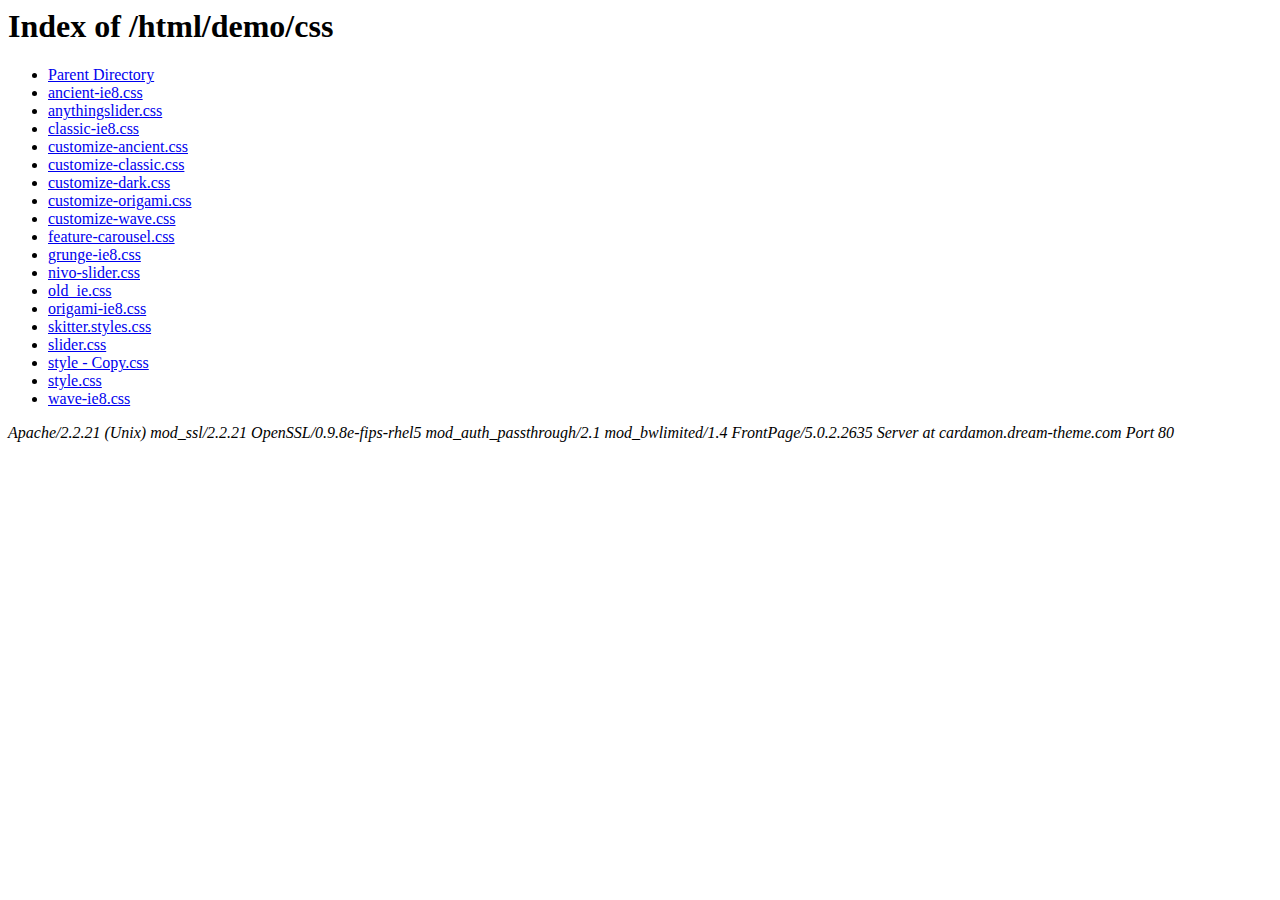
<file: OttomanStone/css/index.html>
<!DOCTYPE HTML PUBLIC "-//W3C//DTD HTML 3.2 Final//EN">
<html>
 <head>
  <title>Index of /html/demo/css</title>
 <meta charset="UTF-8"></head>
 <body>
<h1>Index of /html/demo/css</h1>
<ul><li><a href="/html/demo/"> Parent Directory</a></li>
<li><a href="./ancient-ie8.css"> ancient-ie8.css</a></li>
<li><a href="./anythingslider.css"> anythingslider.css</a></li>
<li><a href="./classic-ie8.css"> classic-ie8.css</a></li>
<li><a href="./customize-ancient.css"> customize-ancient.css</a></li>
<li><a href="./customize-classic.css"> customize-classic.css</a></li>
<li><a href="./customize-dark.css"> customize-dark.css</a></li>
<li><a href="./customize-origami.css"> customize-origami.css</a></li>
<li><a href="./customize-wave.css"> customize-wave.css</a></li>
<li><a href="./feature-carousel.css"> feature-carousel.css</a></li>
<li><a href="./grunge-ie8.css"> grunge-ie8.css</a></li>
<li><a href="./nivo-slider.css"> nivo-slider.css</a></li>
<li><a href="./old_ie.css"> old_ie.css</a></li>
<li><a href="./origami-ie8.css"> origami-ie8.css</a></li>
<li><a href="./skitter.styles.css"> skitter.styles.css</a></li>
<li><a href="./slider.css"> slider.css</a></li>
<li><a href="./style - Copy.css"> style - Copy.css</a></li>
<li><a href="./style.css"> style.css</a></li>
<li><a href="./wave-ie8.css"> wave-ie8.css</a></li>
</ul>
<address>Apache/2.2.21 (Unix) mod_ssl/2.2.21 OpenSSL/0.9.8e-fips-rhel5 mod_auth_passthrough/2.1 mod_bwlimited/1.4 FrontPage/5.0.2.2635 Server at cardamon.dream-theme.com Port 80</address>
</body></html>
</file>
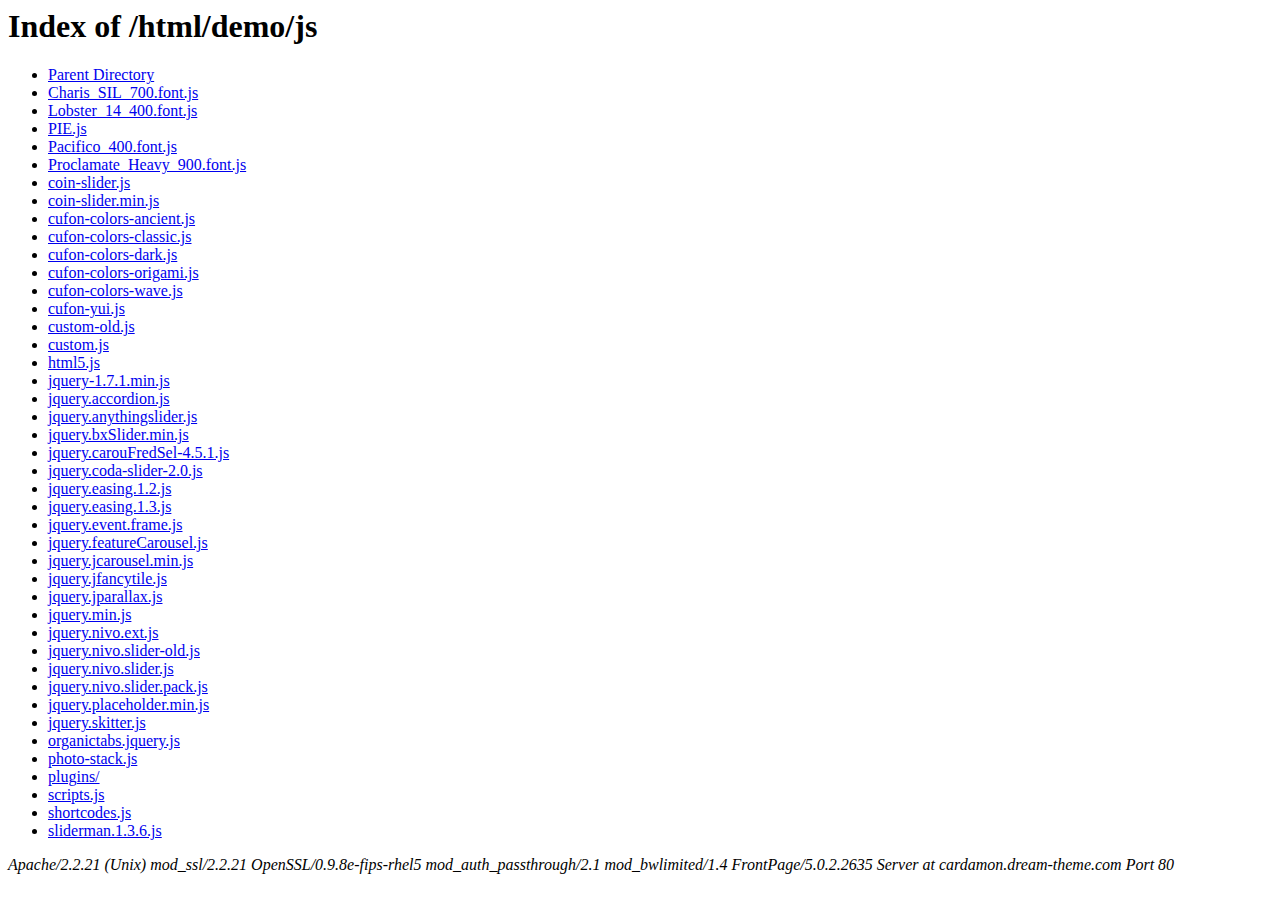
<file: OttomanStone/js/index.html>
<!DOCTYPE HTML PUBLIC "-//W3C//DTD HTML 3.2 Final//EN">
<html>
 <head>
  <title>Index of /html/demo/js</title>
 <meta charset="UTF-8"></head>
 <body>
<h1>Index of /html/demo/js</h1>
<ul><li><a href="/html/demo/"> Parent Directory</a></li>
<li><a href="./Charis_SIL_700.font.js"> Charis_SIL_700.font.js</a></li>
<li><a href="./Lobster_14_400.font.js"> Lobster_14_400.font.js</a></li>
<li><a href="./PIE.js"> PIE.js</a></li>
<li><a href="./Pacifico_400.font.js"> Pacifico_400.font.js</a></li>
<li><a href="./Proclamate_Heavy_900.font.js"> Proclamate_Heavy_900.font.js</a></li>
<li><a href="./coin-slider.js"> coin-slider.js</a></li>
<li><a href="./coin-slider.min.js"> coin-slider.min.js</a></li>
<li><a href="./cufon-colors-ancient.js"> cufon-colors-ancient.js</a></li>
<li><a href="./cufon-colors-classic.js"> cufon-colors-classic.js</a></li>
<li><a href="./cufon-colors-dark.js"> cufon-colors-dark.js</a></li>
<li><a href="./cufon-colors-origami.js"> cufon-colors-origami.js</a></li>
<li><a href="./cufon-colors-wave.js"> cufon-colors-wave.js</a></li>
<li><a href="./cufon-yui.js"> cufon-yui.js</a></li>
<li><a href="./custom-old.js"> custom-old.js</a></li>
<li><a href="./custom.js"> custom.js</a></li>
<li><a href="./html5.js"> html5.js</a></li>
<li><a href="./jquery-1.7.1.min.js"> jquery-1.7.1.min.js</a></li>
<li><a href="./jquery.accordion.js"> jquery.accordion.js</a></li>
<li><a href="./jquery.anythingslider.js"> jquery.anythingslider.js</a></li>
<li><a href="./jquery.bxSlider.min.js"> jquery.bxSlider.min.js</a></li>
<li><a href="./jquery.carouFredSel-4.5.1.js"> jquery.carouFredSel-4.5.1.js</a></li>
<li><a href="./jquery.coda-slider-2.0.js"> jquery.coda-slider-2.0.js</a></li>
<li><a href="./jquery.easing.1.2.js"> jquery.easing.1.2.js</a></li>
<li><a href="./jquery.easing.1.3.js"> jquery.easing.1.3.js</a></li>
<li><a href="./jquery.event.frame.js"> jquery.event.frame.js</a></li>
<li><a href="./jquery.featureCarousel.js"> jquery.featureCarousel.js</a></li>
<li><a href="./jquery.jcarousel.min.js"> jquery.jcarousel.min.js</a></li>
<li><a href="./jquery.jfancytile.js"> jquery.jfancytile.js</a></li>
<li><a href="./jquery.jparallax.js"> jquery.jparallax.js</a></li>
<li><a href="./jquery.min.js"> jquery.min.js</a></li>
<li><a href="./jquery.nivo.ext.js"> jquery.nivo.ext.js</a></li>
<li><a href="./jquery.nivo.slider-old.js"> jquery.nivo.slider-old.js</a></li>
<li><a href="./jquery.nivo.slider.js"> jquery.nivo.slider.js</a></li>
<li><a href="./jquery.nivo.slider.pack.js"> jquery.nivo.slider.pack.js</a></li>
<li><a href="./jquery.placeholder.min.js"> jquery.placeholder.min.js</a></li>
<li><a href="./jquery.skitter.js"> jquery.skitter.js</a></li>
<li><a href="./organictabs.jquery.js"> organictabs.jquery.js</a></li>
<li><a href="./photo-stack.js"> photo-stack.js</a></li>
<li><a href="./plugins/index.html"> plugins/</a></li>
<li><a href="./scripts.js"> scripts.js</a></li>
<li><a href="./shortcodes.js"> shortcodes.js</a></li>
<li><a href="./sliderman.1.3.6.js"> sliderman.1.3.6.js</a></li>
</ul>
<address>Apache/2.2.21 (Unix) mod_ssl/2.2.21 OpenSSL/0.9.8e-fips-rhel5 mod_auth_passthrough/2.1 mod_bwlimited/1.4 FrontPage/5.0.2.2635 Server at cardamon.dream-theme.com Port 80</address>
</body></html>
</file>
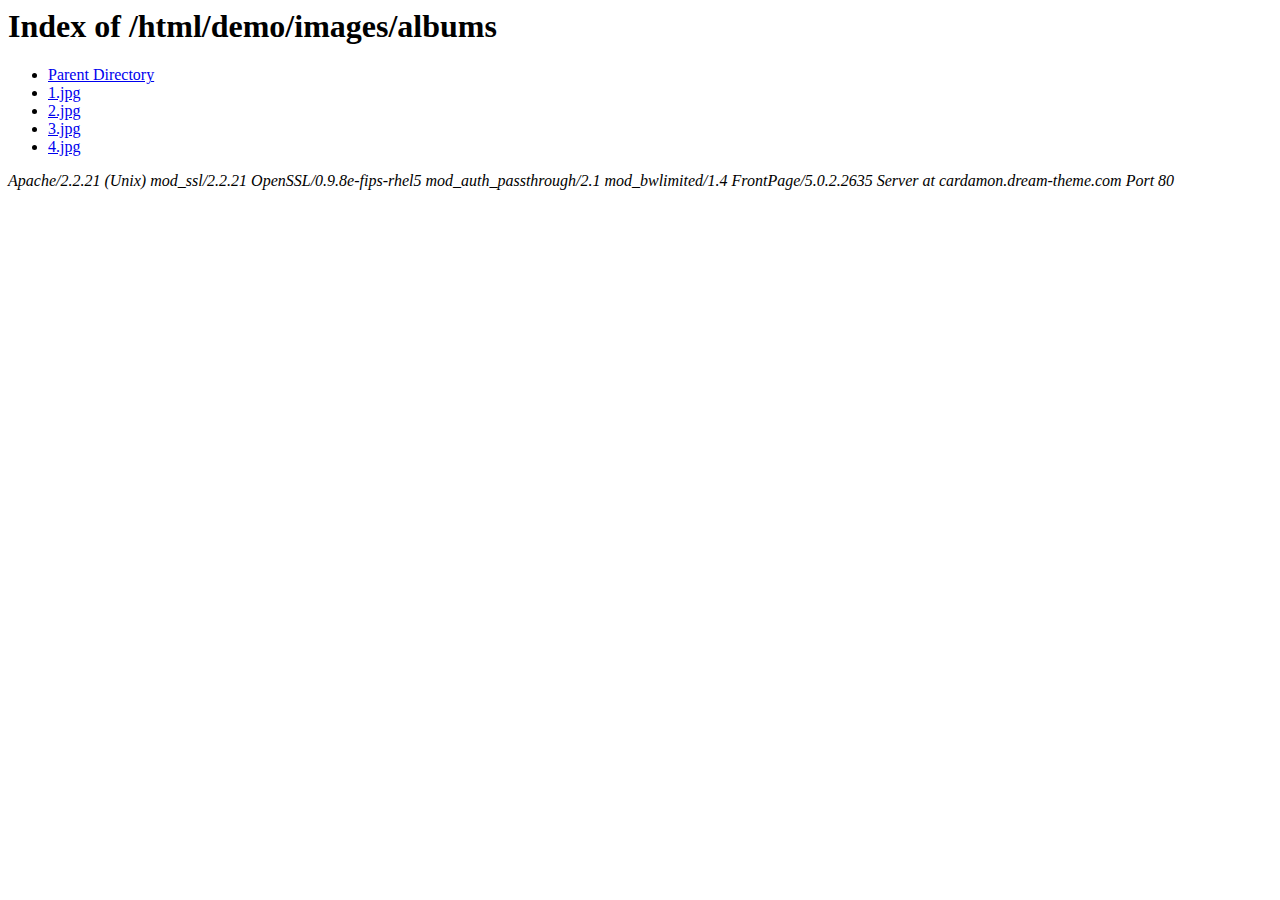
<file: OttomanStone/images/albums/index.html>
<!DOCTYPE HTML PUBLIC "-//W3C//DTD HTML 3.2 Final//EN">
<html>
 <head>
  <title>Index of /html/demo/images/albums</title>
 <meta charset="UTF-8"></head>
 <body>
<h1>Index of /html/demo/images/albums</h1>
<ul><li><a href="../index.html"> Parent Directory</a></li>
<li><a href="./1.jpg"> 1.jpg</a></li>
<li><a href="./2.jpg"> 2.jpg</a></li>
<li><a href="./3.jpg"> 3.jpg</a></li>
<li><a href="./4.jpg"> 4.jpg</a></li>
</ul>
<address>Apache/2.2.21 (Unix) mod_ssl/2.2.21 OpenSSL/0.9.8e-fips-rhel5 mod_auth_passthrough/2.1 mod_bwlimited/1.4 FrontPage/5.0.2.2635 Server at cardamon.dream-theme.com Port 80</address>
</body></html>
</file>
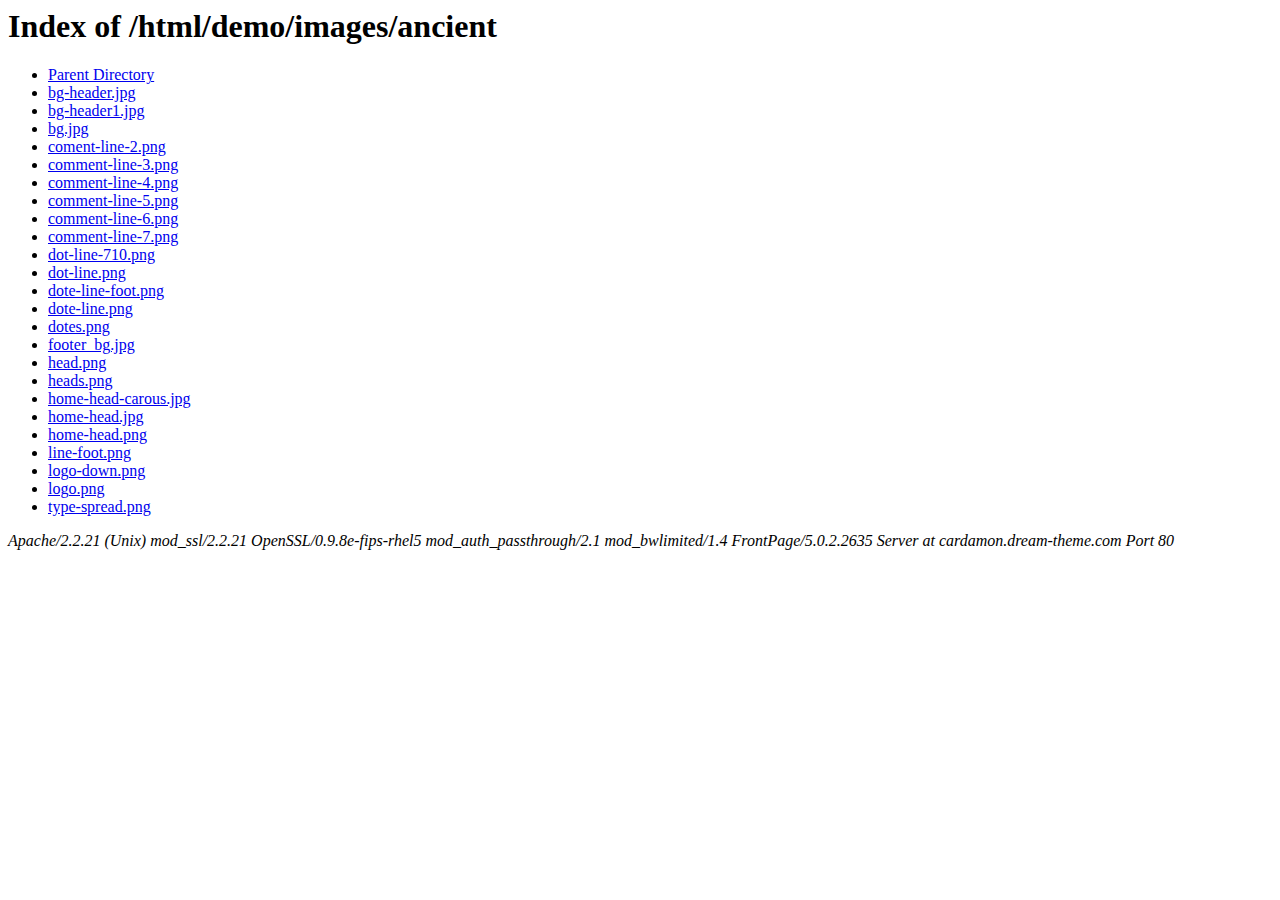
<file: OttomanStone/images/ancient/index.html>
<!DOCTYPE HTML PUBLIC "-//W3C//DTD HTML 3.2 Final//EN">
<html>
 <head>
  <title>Index of /html/demo/images/ancient</title>
 <meta charset="UTF-8"></head>
 <body>
<h1>Index of /html/demo/images/ancient</h1>
<ul><li><a href="../index.html"> Parent Directory</a></li>
<li><a href="./bg-header.jpg"> bg-header.jpg</a></li>
<li><a href="./bg-header1.jpg"> bg-header1.jpg</a></li>
<li><a href="./bg.jpg"> bg.jpg</a></li>
<li><a href="./coment-line-2.png"> coment-line-2.png</a></li>
<li><a href="./comment-line-3.png"> comment-line-3.png</a></li>
<li><a href="./comment-line-4.png"> comment-line-4.png</a></li>
<li><a href="./comment-line-5.png"> comment-line-5.png</a></li>
<li><a href="./comment-line-6.png"> comment-line-6.png</a></li>
<li><a href="./comment-line-7.png"> comment-line-7.png</a></li>
<li><a href="./dot-line-710.png"> dot-line-710.png</a></li>
<li><a href="./dot-line.png"> dot-line.png</a></li>
<li><a href="./dote-line-foot.png"> dote-line-foot.png</a></li>
<li><a href="./dote-line.png"> dote-line.png</a></li>
<li><a href="./dotes.png"> dotes.png</a></li>
<li><a href="./footer_bg.jpg"> footer_bg.jpg</a></li>
<li><a href="./head.png"> head.png</a></li>
<li><a href="./heads.png"> heads.png</a></li>
<li><a href="./home-head-carous.jpg"> home-head-carous.jpg</a></li>
<li><a href="./home-head.jpg"> home-head.jpg</a></li>
<li><a href="./home-head.png"> home-head.png</a></li>
<li><a href="./line-foot.png"> line-foot.png</a></li>
<li><a href="./logo-down.png"> logo-down.png</a></li>
<li><a href="./logo.png"> logo.png</a></li>
<li><a href="./type-spread.png"> type-spread.png</a></li>
</ul>
<address>Apache/2.2.21 (Unix) mod_ssl/2.2.21 OpenSSL/0.9.8e-fips-rhel5 mod_auth_passthrough/2.1 mod_bwlimited/1.4 FrontPage/5.0.2.2635 Server at cardamon.dream-theme.com Port 80</address>
</body></html>
</file>
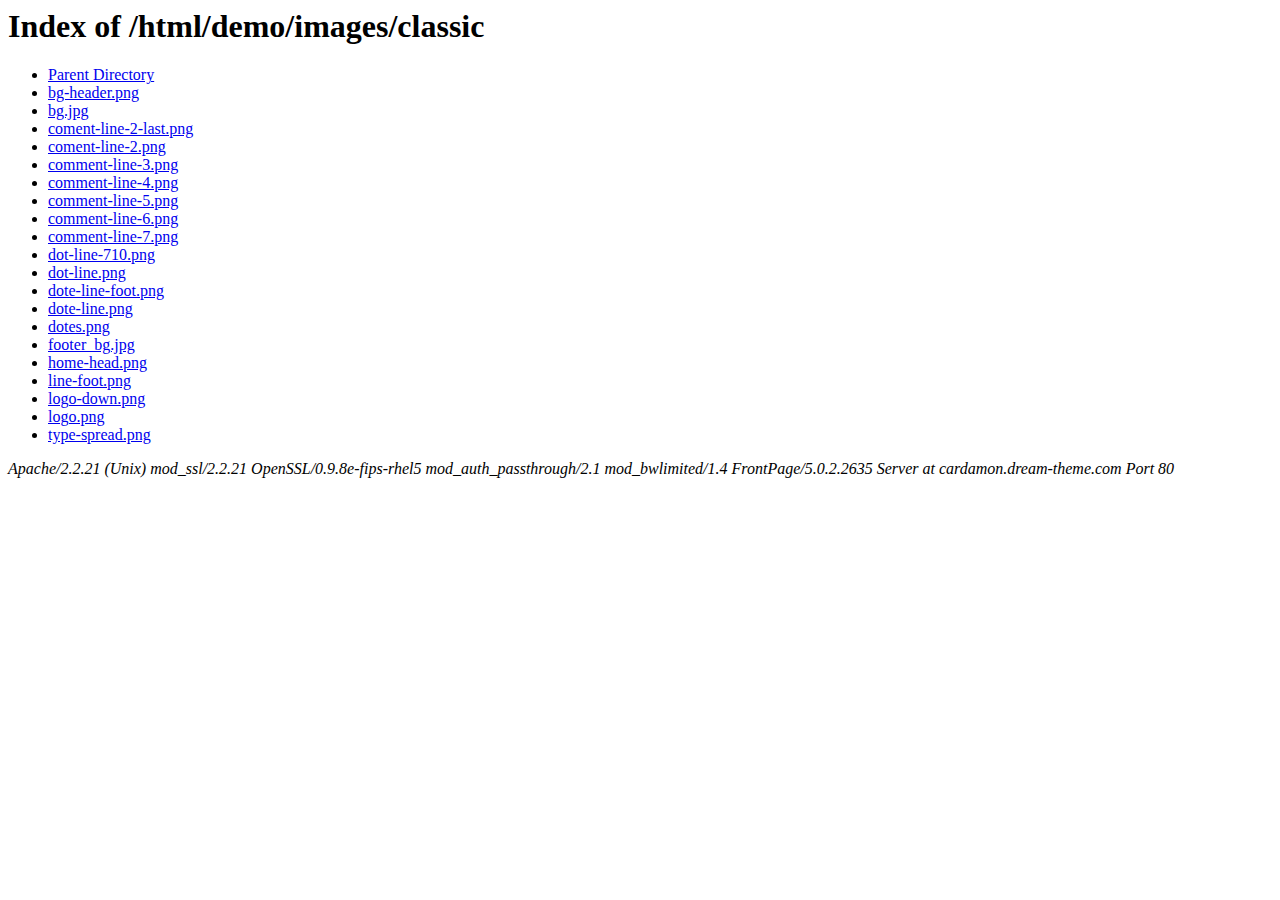
<file: OttomanStone/images/classic/index.html>
<!DOCTYPE HTML PUBLIC "-//W3C//DTD HTML 3.2 Final//EN">
<html>
 <head>
  <title>Index of /html/demo/images/classic</title>
 <meta charset="UTF-8"></head>
 <body>
<h1>Index of /html/demo/images/classic</h1>
<ul><li><a href="../index.html"> Parent Directory</a></li>
<li><a href="./bg-header.png"> bg-header.png</a></li>
<li><a href="./bg.jpg"> bg.jpg</a></li>
<li><a href="./coment-line-2-last.png"> coment-line-2-last.png</a></li>
<li><a href="./coment-line-2.png"> coment-line-2.png</a></li>
<li><a href="./comment-line-3.png"> comment-line-3.png</a></li>
<li><a href="./comment-line-4.png"> comment-line-4.png</a></li>
<li><a href="./comment-line-5.png"> comment-line-5.png</a></li>
<li><a href="./comment-line-6.png"> comment-line-6.png</a></li>
<li><a href="./comment-line-7.png"> comment-line-7.png</a></li>
<li><a href="./dot-line-710.png"> dot-line-710.png</a></li>
<li><a href="./dot-line.png"> dot-line.png</a></li>
<li><a href="./dote-line-foot.png"> dote-line-foot.png</a></li>
<li><a href="./dote-line.png"> dote-line.png</a></li>
<li><a href="./dotes.png"> dotes.png</a></li>
<li><a href="./footer_bg.jpg"> footer_bg.jpg</a></li>
<li><a href="./home-head.png"> home-head.png</a></li>
<li><a href="./line-foot.png"> line-foot.png</a></li>
<li><a href="./logo-down.png"> logo-down.png</a></li>
<li><a href="./logo.png"> logo.png</a></li>
<li><a href="./type-spread.png"> type-spread.png</a></li>
</ul>
<address>Apache/2.2.21 (Unix) mod_ssl/2.2.21 OpenSSL/0.9.8e-fips-rhel5 mod_auth_passthrough/2.1 mod_bwlimited/1.4 FrontPage/5.0.2.2635 Server at cardamon.dream-theme.com Port 80</address>
</body></html>
</file>
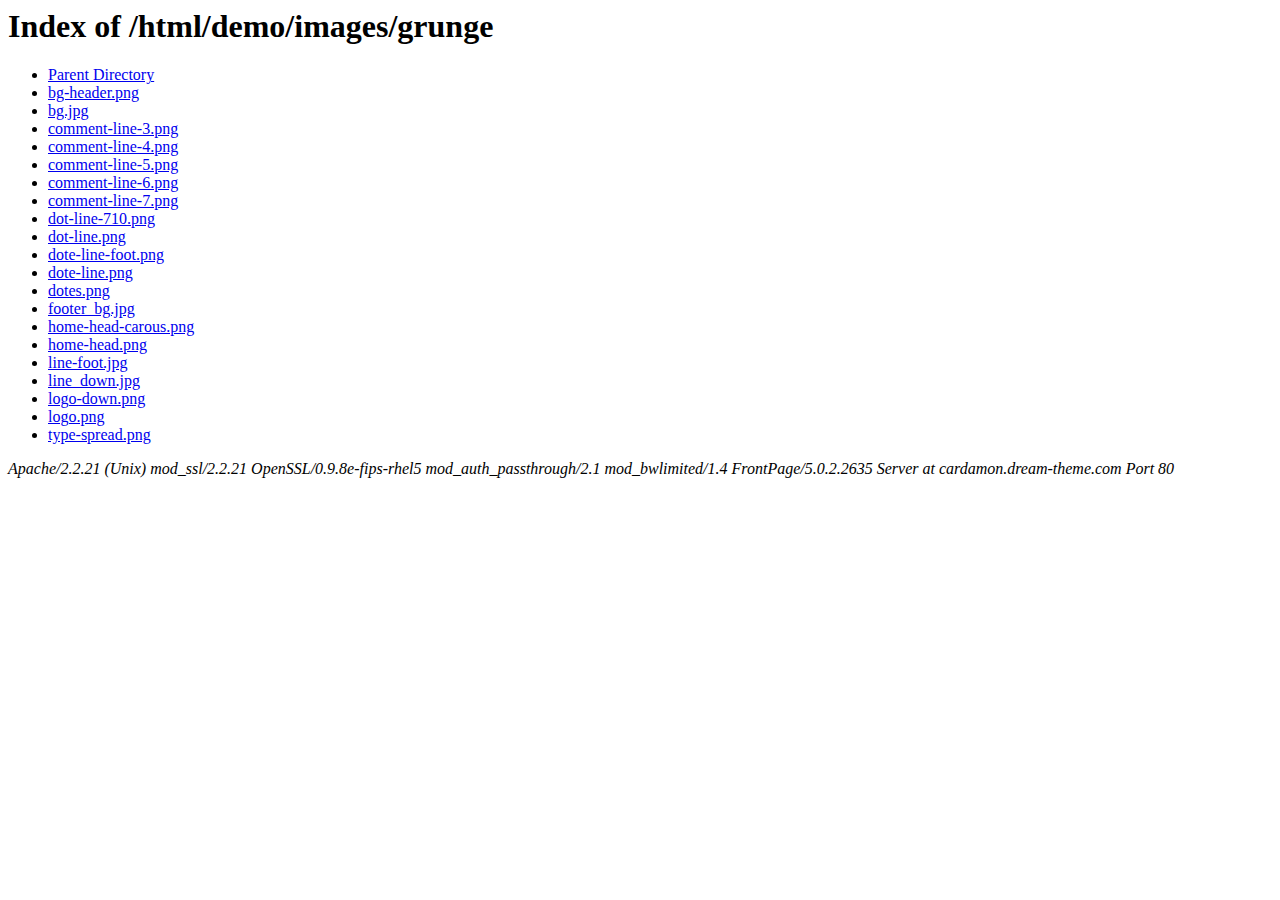
<file: OttomanStone/images/grunge/index.html>
<!DOCTYPE HTML PUBLIC "-//W3C//DTD HTML 3.2 Final//EN">
<html>
 <head>
  <title>Index of /html/demo/images/grunge</title>
 <meta charset="UTF-8"></head>
 <body>
<h1>Index of /html/demo/images/grunge</h1>
<ul><li><a href="../index.html"> Parent Directory</a></li>
<li><a href="./bg-header.png"> bg-header.png</a></li>
<li><a href="./bg.jpg"> bg.jpg</a></li>
<li><a href="./comment-line-3.png"> comment-line-3.png</a></li>
<li><a href="./comment-line-4.png"> comment-line-4.png</a></li>
<li><a href="./comment-line-5.png"> comment-line-5.png</a></li>
<li><a href="./comment-line-6.png"> comment-line-6.png</a></li>
<li><a href="./comment-line-7.png"> comment-line-7.png</a></li>
<li><a href="./dot-line-710.png"> dot-line-710.png</a></li>
<li><a href="./dot-line.png"> dot-line.png</a></li>
<li><a href="./dote-line-foot.png"> dote-line-foot.png</a></li>
<li><a href="./dote-line.png"> dote-line.png</a></li>
<li><a href="./dotes.png"> dotes.png</a></li>
<li><a href="./footer_bg.jpg"> footer_bg.jpg</a></li>
<li><a href="./home-head-carous.png"> home-head-carous.png</a></li>
<li><a href="./home-head.png"> home-head.png</a></li>
<li><a href="./line-foot.jpg"> line-foot.jpg</a></li>
<li><a href="./line_down.jpg"> line_down.jpg</a></li>
<li><a href="./logo-down.png"> logo-down.png</a></li>
<li><a href="./logo.png"> logo.png</a></li>
<li><a href="./type-spread.png"> type-spread.png</a></li>
</ul>
<address>Apache/2.2.21 (Unix) mod_ssl/2.2.21 OpenSSL/0.9.8e-fips-rhel5 mod_auth_passthrough/2.1 mod_bwlimited/1.4 FrontPage/5.0.2.2635 Server at cardamon.dream-theme.com Port 80</address>
</body></html>
</file>
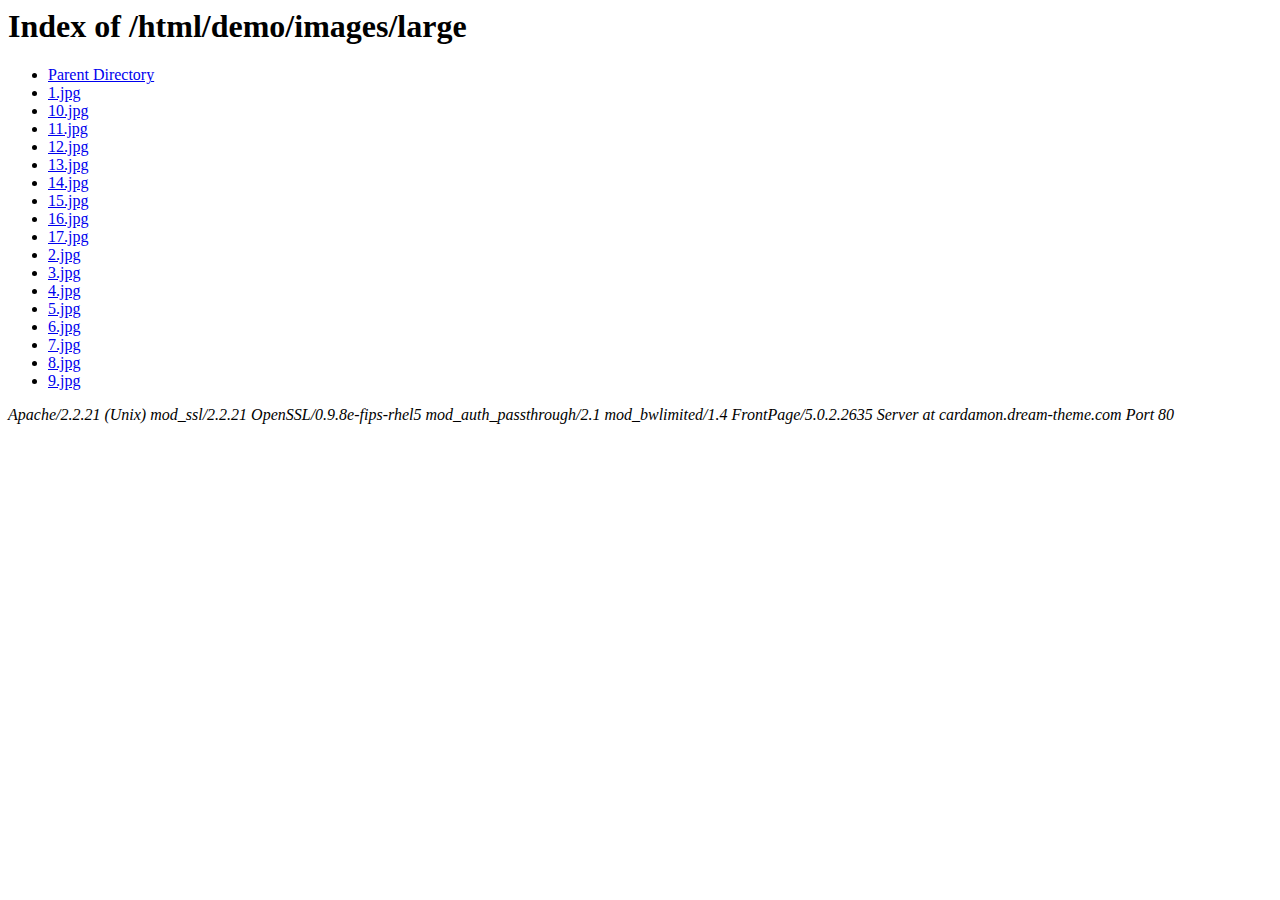
<file: OttomanStone/images/large/index.html>
<!DOCTYPE HTML PUBLIC "-//W3C//DTD HTML 3.2 Final//EN">
<html>
 <head>
  <title>Index of /html/demo/images/large</title>
 <meta charset="UTF-8"></head>
 <body>
<h1>Index of /html/demo/images/large</h1>
<ul><li><a href="../index.html"> Parent Directory</a></li>
<li><a href="./1.jpg"> 1.jpg</a></li>
<li><a href="./10.jpg"> 10.jpg</a></li>
<li><a href="./11.jpg"> 11.jpg</a></li>
<li><a href="./12.jpg"> 12.jpg</a></li>
<li><a href="./13.jpg"> 13.jpg</a></li>
<li><a href="./14.jpg"> 14.jpg</a></li>
<li><a href="./15.jpg"> 15.jpg</a></li>
<li><a href="./16.jpg"> 16.jpg</a></li>
<li><a href="./17.jpg"> 17.jpg</a></li>
<li><a href="./2.jpg"> 2.jpg</a></li>
<li><a href="./3.jpg"> 3.jpg</a></li>
<li><a href="./4.jpg"> 4.jpg</a></li>
<li><a href="./5.jpg"> 5.jpg</a></li>
<li><a href="./6.jpg"> 6.jpg</a></li>
<li><a href="./7.jpg"> 7.jpg</a></li>
<li><a href="./8.jpg"> 8.jpg</a></li>
<li><a href="./9.jpg"> 9.jpg</a></li>
</ul>
<address>Apache/2.2.21 (Unix) mod_ssl/2.2.21 OpenSSL/0.9.8e-fips-rhel5 mod_auth_passthrough/2.1 mod_bwlimited/1.4 FrontPage/5.0.2.2635 Server at cardamon.dream-theme.com Port 80</address>
</body></html>
</file>
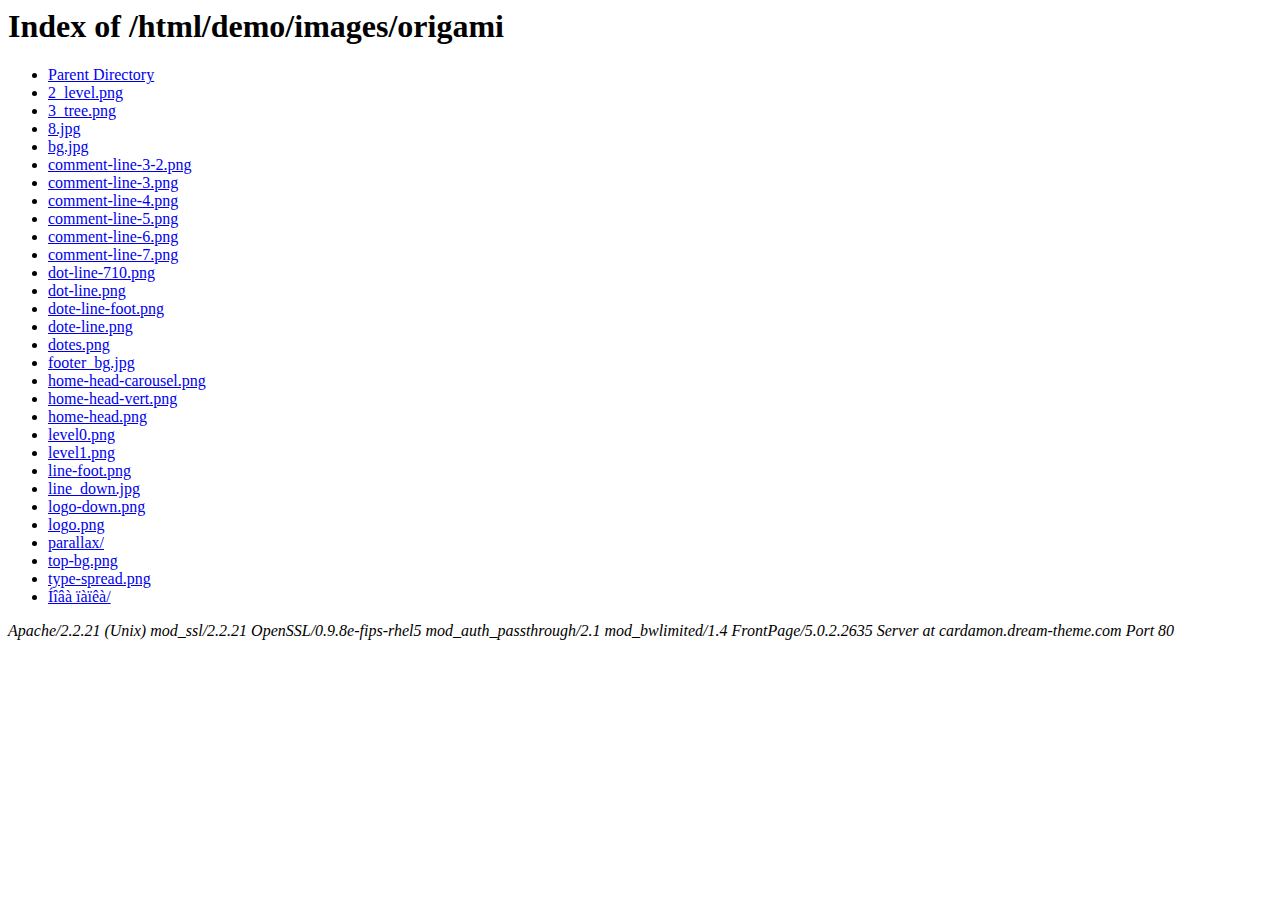
<file: OttomanStone/images/origami/index.html>
<!DOCTYPE HTML PUBLIC "-//W3C//DTD HTML 3.2 Final//EN">
<html>
 <head>
  <title>Index of /html/demo/images/origami</title>
 <meta charset="UTF-8"></head>
 <body>
<h1>Index of /html/demo/images/origami</h1>
<ul><li><a href="../index.html"> Parent Directory</a></li>
<li><a href="./2_level.png"> 2_level.png</a></li>
<li><a href="./3_tree.png"> 3_tree.png</a></li>
<li><a href="./8.jpg"> 8.jpg</a></li>
<li><a href="./bg.jpg"> bg.jpg</a></li>
<li><a href="./comment-line-3-2.png"> comment-line-3-2.png</a></li>
<li><a href="./comment-line-3.png"> comment-line-3.png</a></li>
<li><a href="./comment-line-4.png"> comment-line-4.png</a></li>
<li><a href="./comment-line-5.png"> comment-line-5.png</a></li>
<li><a href="./comment-line-6.png"> comment-line-6.png</a></li>
<li><a href="./comment-line-7.png"> comment-line-7.png</a></li>
<li><a href="./dot-line-710.png"> dot-line-710.png</a></li>
<li><a href="./dot-line.png"> dot-line.png</a></li>
<li><a href="./dote-line-foot.png"> dote-line-foot.png</a></li>
<li><a href="./dote-line.png"> dote-line.png</a></li>
<li><a href="./dotes.png"> dotes.png</a></li>
<li><a href="./footer_bg.jpg"> footer_bg.jpg</a></li>
<li><a href="./home-head-carousel.png"> home-head-carousel.png</a></li>
<li><a href="./home-head-vert.png"> home-head-vert.png</a></li>
<li><a href="./home-head.png"> home-head.png</a></li>
<li><a href="./level0.png"> level0.png</a></li>
<li><a href="./level1.png"> level1.png</a></li>
<li><a href="./line-foot.png"> line-foot.png</a></li>
<li><a href="./line_down.jpg"> line_down.jpg</a></li>
<li><a href="./logo-down.png"> logo-down.png</a></li>
<li><a href="./logo.png"> logo.png</a></li>
<li><a href="./parallax/index.html"> parallax/</a></li>
<li><a href="./top-bg.png"> top-bg.png</a></li>
<li><a href="./type-spread.png"> type-spread.png</a></li>
<li><a href="./���� �����/index.html"> Íîâà ïàïêà/</a></li>
</ul>
<address>Apache/2.2.21 (Unix) mod_ssl/2.2.21 OpenSSL/0.9.8e-fips-rhel5 mod_auth_passthrough/2.1 mod_bwlimited/1.4 FrontPage/5.0.2.2635 Server at cardamon.dream-theme.com Port 80</address>
</body></html>
</file>
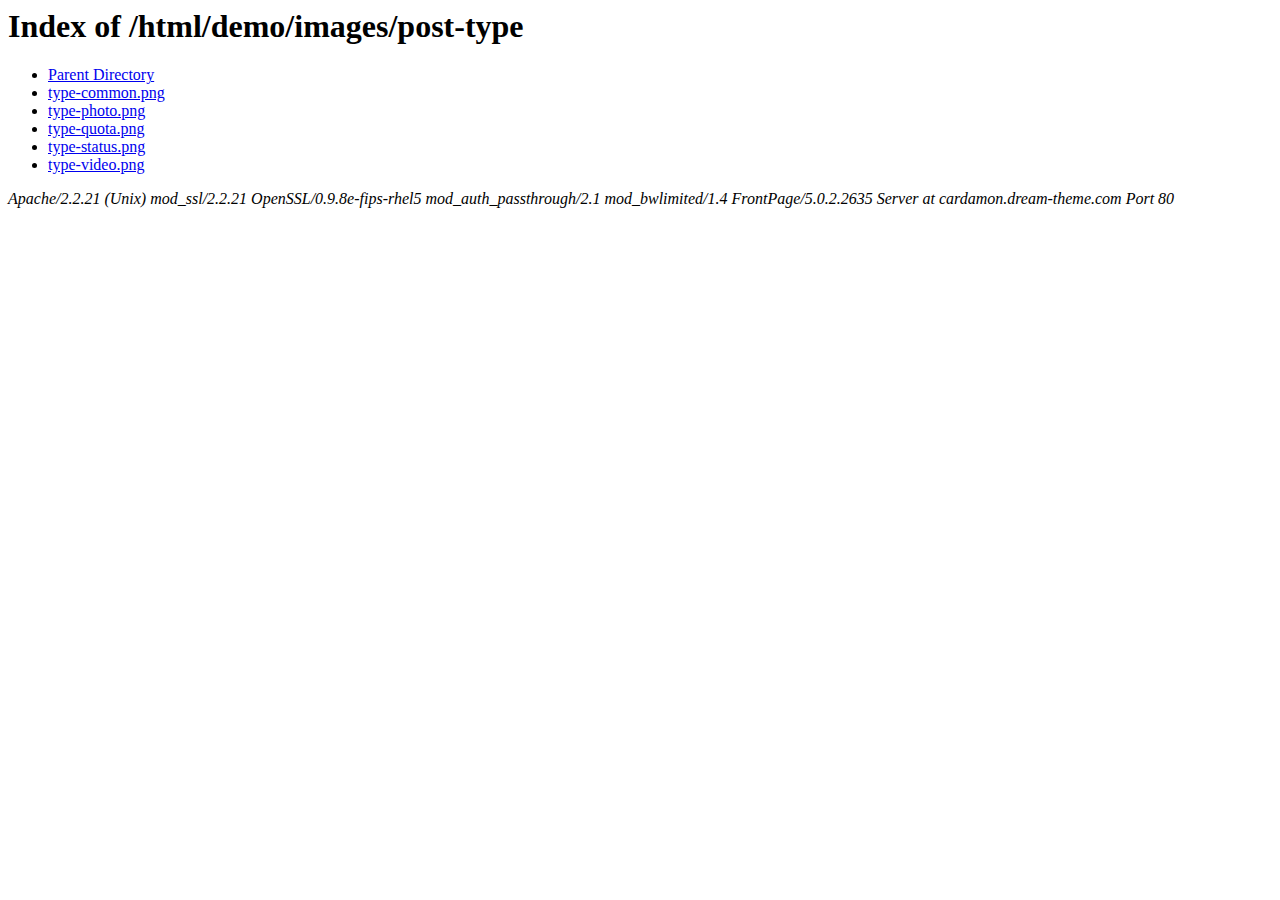
<file: OttomanStone/images/post-type/index.html>
<!DOCTYPE HTML PUBLIC "-//W3C//DTD HTML 3.2 Final//EN">
<html>
 <head>
  <title>Index of /html/demo/images/post-type</title>
 <meta charset="UTF-8"></head>
 <body>
<h1>Index of /html/demo/images/post-type</h1>
<ul><li><a href="../index.html"> Parent Directory</a></li>
<li><a href="./type-common.png"> type-common.png</a></li>
<li><a href="./type-photo.png"> type-photo.png</a></li>
<li><a href="./type-quota.png"> type-quota.png</a></li>
<li><a href="./type-status.png"> type-status.png</a></li>
<li><a href="./type-video.png"> type-video.png</a></li>
</ul>
<address>Apache/2.2.21 (Unix) mod_ssl/2.2.21 OpenSSL/0.9.8e-fips-rhel5 mod_auth_passthrough/2.1 mod_bwlimited/1.4 FrontPage/5.0.2.2635 Server at cardamon.dream-theme.com Port 80</address>
</body></html>
</file>
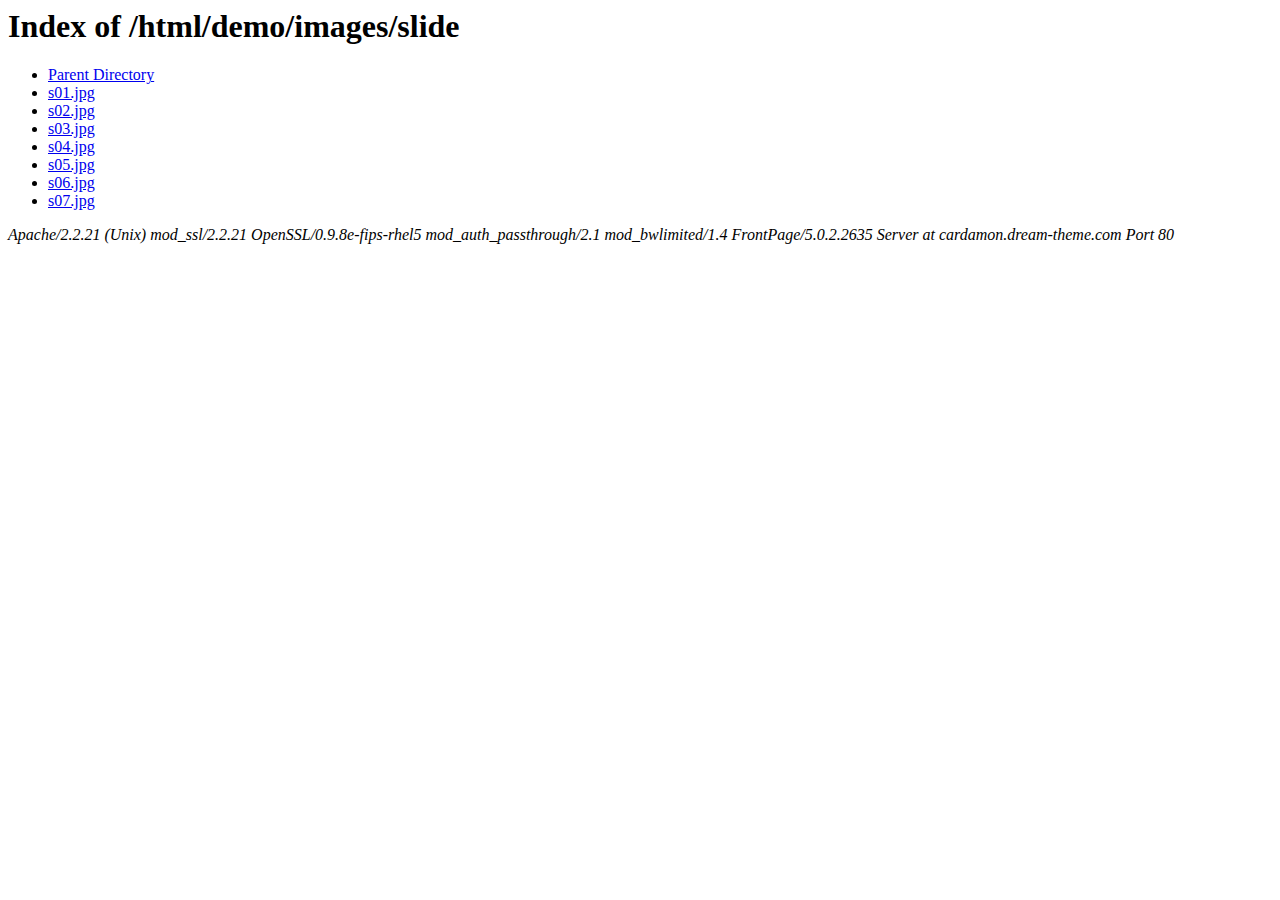
<file: OttomanStone/images/slide/index.html>
<!DOCTYPE HTML PUBLIC "-//W3C//DTD HTML 3.2 Final//EN"><html> <head>  <title>Index of /html/demo/images/slide</title> <meta charset="UTF-8"></head> <body><h1>Index of /html/demo/images/slide</h1><ul><li><a href="../index.html"> Parent Directory</a></li><li><a href="./s01.jpg"> s01.jpg</a></li><li><a href="./s02.jpg"> s02.jpg</a></li><li><a href="./s03.jpg"> s03.jpg</a></li><li><a href="./s04.jpg"> s04.jpg</a></li><li><a href="./s05.jpg"> s05.jpg</a></li><li><a href="./s06.jpg"> s06.jpg</a></li><li><a href="./s07.jpg"> s07.jpg</a></li></ul><address>Apache/2.2.21 (Unix) mod_ssl/2.2.21 OpenSSL/0.9.8e-fips-rhel5 mod_auth_passthrough/2.1 mod_bwlimited/1.4 FrontPage/5.0.2.2635 Server at cardamon.dream-theme.com Port 80</address></body></html>
</file>
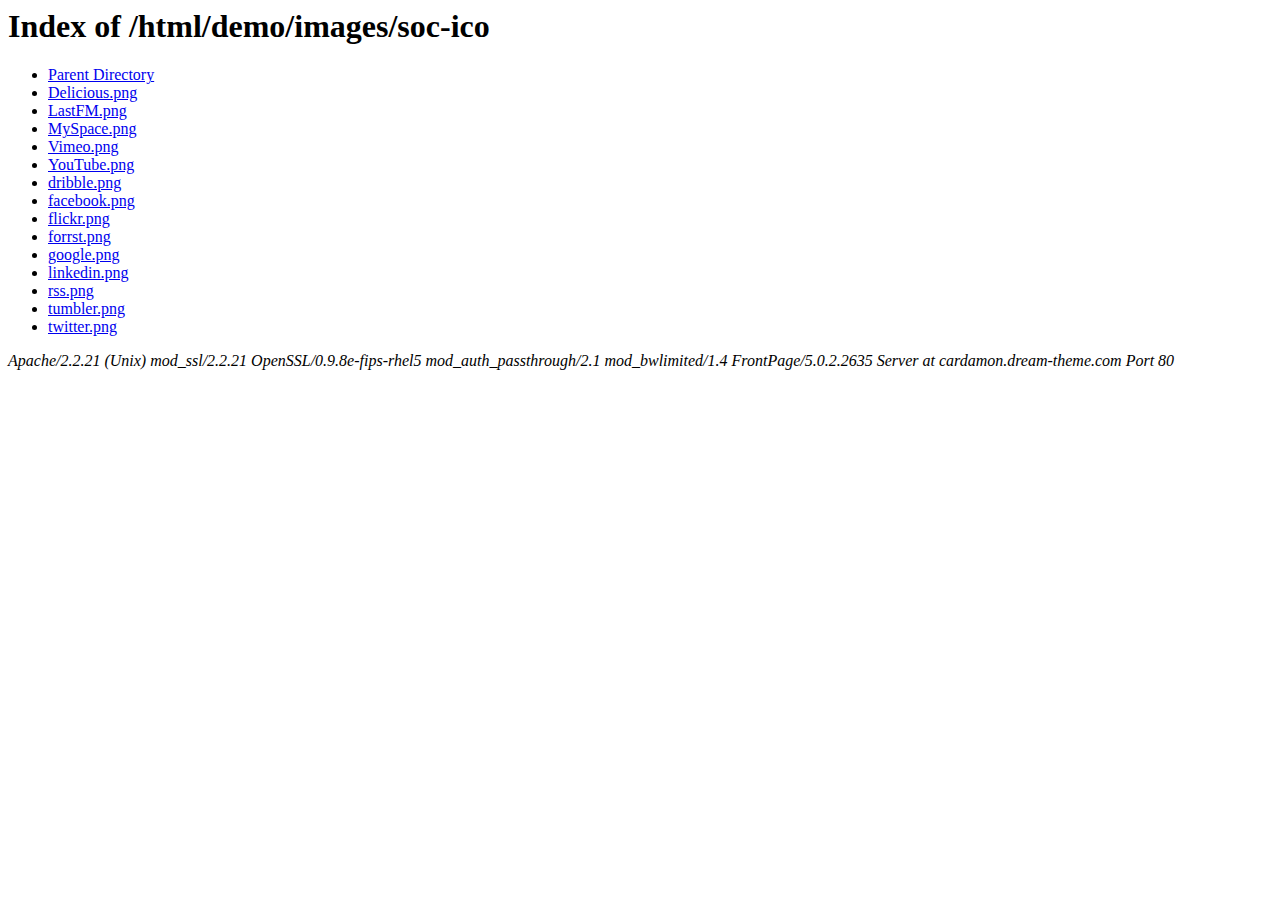
<file: OttomanStone/images/soc-ico/index.html>
<!DOCTYPE HTML PUBLIC "-//W3C//DTD HTML 3.2 Final//EN">
<html>
 <head>
  <title>Index of /html/demo/images/soc-ico</title>
 <meta charset="UTF-8"></head>
 <body>
<h1>Index of /html/demo/images/soc-ico</h1>
<ul><li><a href="../index.html"> Parent Directory</a></li>
<li><a href="./Delicious.png"> Delicious.png</a></li>
<li><a href="./LastFM.png"> LastFM.png</a></li>
<li><a href="./MySpace.png"> MySpace.png</a></li>
<li><a href="./Vimeo.png"> Vimeo.png</a></li>
<li><a href="./YouTube.png"> YouTube.png</a></li>
<li><a href="./dribble.png"> dribble.png</a></li>
<li><a href="./facebook.png"> facebook.png</a></li>
<li><a href="./flickr.png"> flickr.png</a></li>
<li><a href="./forrst.png"> forrst.png</a></li>
<li><a href="./google.png"> google.png</a></li>
<li><a href="./linkedin.png"> linkedin.png</a></li>
<li><a href="./rss.png"> rss.png</a></li>
<li><a href="./tumbler.png"> tumbler.png</a></li>
<li><a href="./twitter.png"> twitter.png</a></li>
</ul>
<address>Apache/2.2.21 (Unix) mod_ssl/2.2.21 OpenSSL/0.9.8e-fips-rhel5 mod_auth_passthrough/2.1 mod_bwlimited/1.4 FrontPage/5.0.2.2635 Server at cardamon.dream-theme.com Port 80</address>
</body></html>
</file>
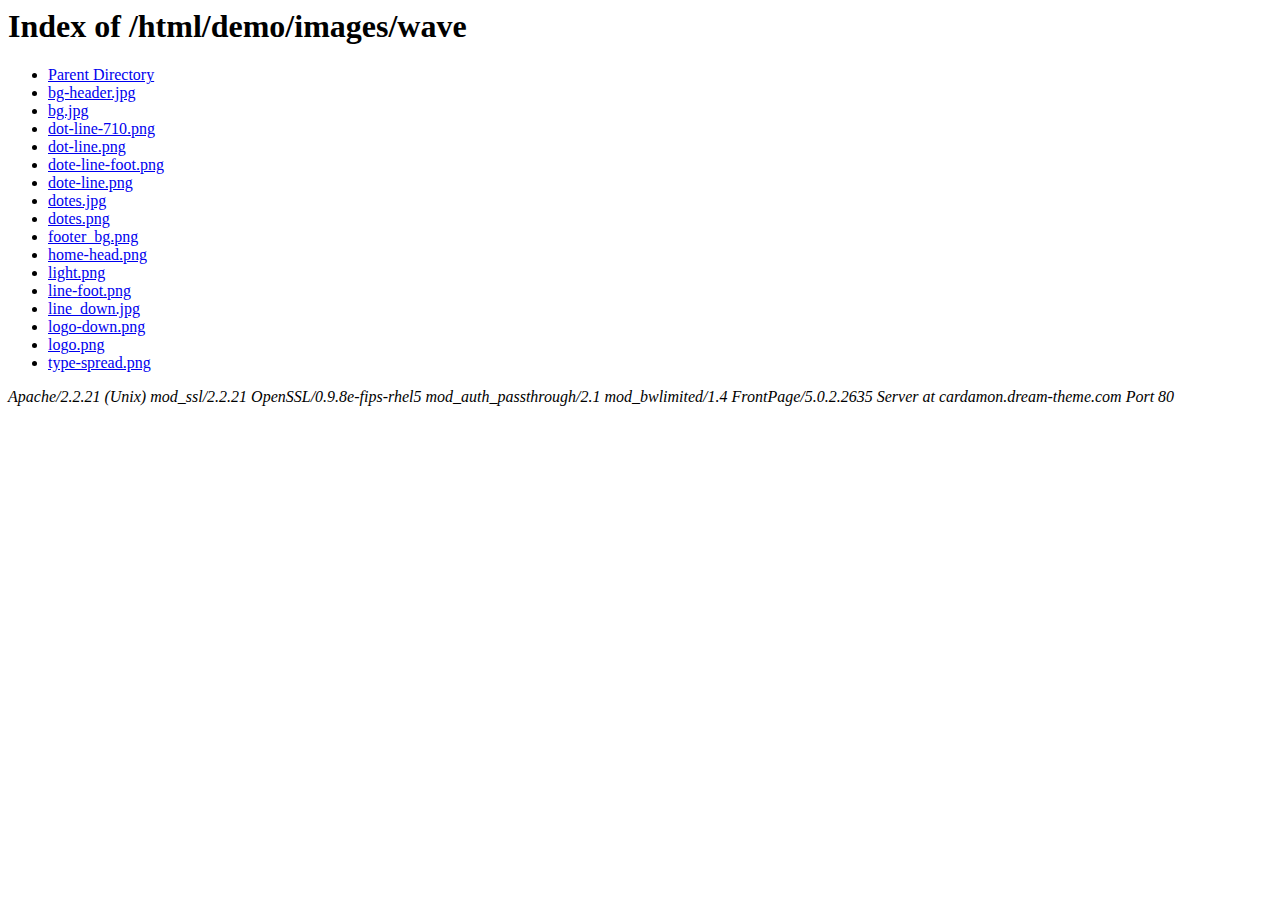
<file: OttomanStone/images/wave/index.html>
<!DOCTYPE HTML PUBLIC "-//W3C//DTD HTML 3.2 Final//EN">
<html>
 <head>
  <title>Index of /html/demo/images/wave</title>
 <meta charset="UTF-8"></head>
 <body>
<h1>Index of /html/demo/images/wave</h1>
<ul><li><a href="../index.html"> Parent Directory</a></li>
<li><a href="./bg-header.jpg"> bg-header.jpg</a></li>
<li><a href="./bg.jpg"> bg.jpg</a></li>
<li><a href="./dot-line-710.png"> dot-line-710.png</a></li>
<li><a href="./dot-line.png"> dot-line.png</a></li>
<li><a href="./dote-line-foot.png"> dote-line-foot.png</a></li>
<li><a href="./dote-line.png"> dote-line.png</a></li>
<li><a href="./dotes.jpg"> dotes.jpg</a></li>
<li><a href="./dotes.png"> dotes.png</a></li>
<li><a href="./footer_bg.png"> footer_bg.png</a></li>
<li><a href="./home-head.png"> home-head.png</a></li>
<li><a href="./light.png"> light.png</a></li>
<li><a href="./line-foot.png"> line-foot.png</a></li>
<li><a href="./line_down.jpg"> line_down.jpg</a></li>
<li><a href="./logo-down.png"> logo-down.png</a></li>
<li><a href="./logo.png"> logo.png</a></li>
<li><a href="./type-spread.png"> type-spread.png</a></li>
</ul>
<address>Apache/2.2.21 (Unix) mod_ssl/2.2.21 OpenSSL/0.9.8e-fips-rhel5 mod_auth_passthrough/2.1 mod_bwlimited/1.4 FrontPage/5.0.2.2635 Server at cardamon.dream-theme.com Port 80</address>
</body></html>
</file>
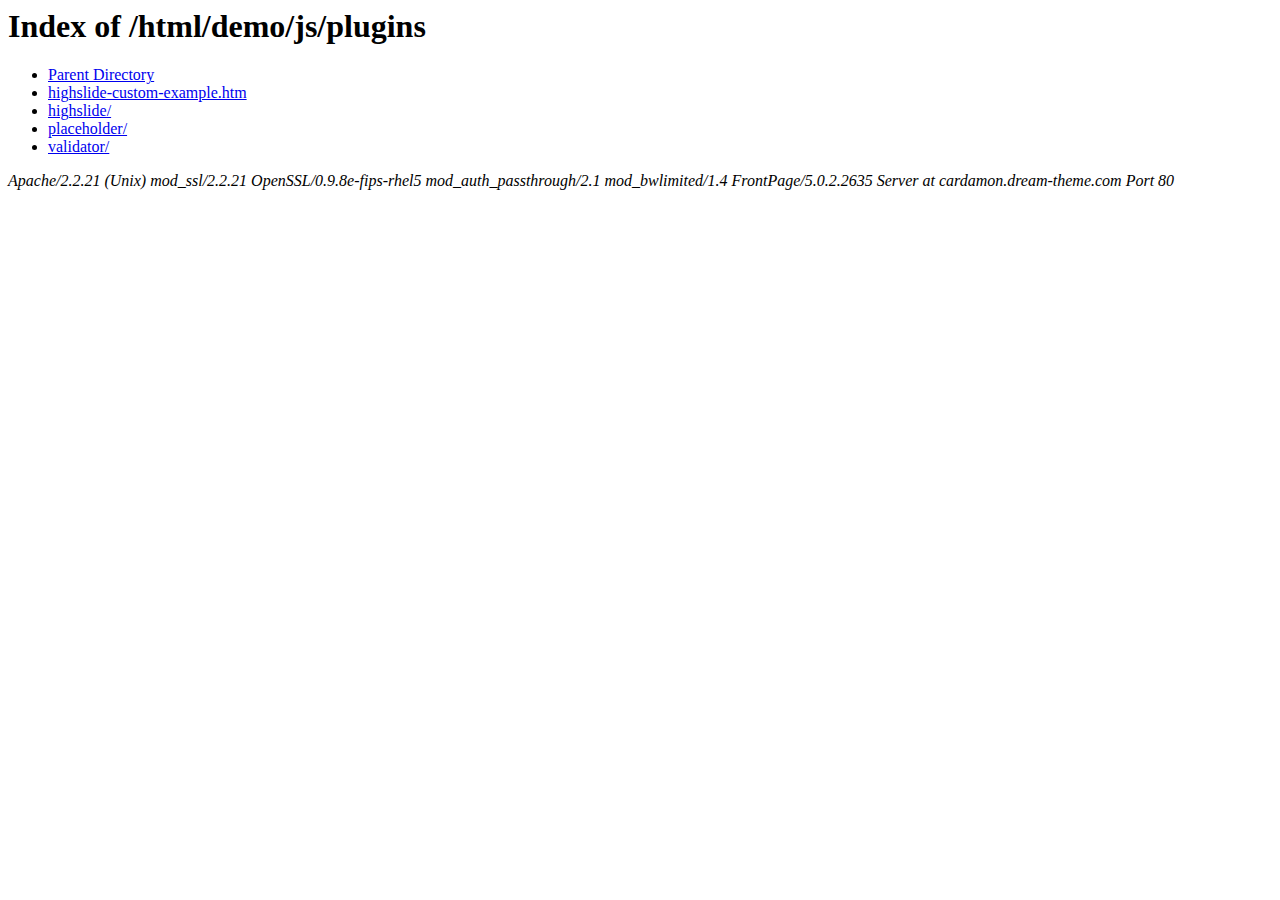
<file: OttomanStone/js/plugins/index.html>
<!DOCTYPE HTML PUBLIC "-//W3C//DTD HTML 3.2 Final//EN">
<html>
 <head>
  <title>Index of /html/demo/js/plugins</title>
 <meta charset="UTF-8"></head>
 <body>
<h1>Index of /html/demo/js/plugins</h1>
<ul><li><a href="../index.html"> Parent Directory</a></li>
<li><a href="./highslide-custom-example.htm.html"> highslide-custom-example.htm</a></li>
<li><a href="./highslide/index.html"> highslide/</a></li>
<li><a href="./placeholder/index.html"> placeholder/</a></li>
<li><a href="./validator/index.html"> validator/</a></li>
</ul>
<address>Apache/2.2.21 (Unix) mod_ssl/2.2.21 OpenSSL/0.9.8e-fips-rhel5 mod_auth_passthrough/2.1 mod_bwlimited/1.4 FrontPage/5.0.2.2635 Server at cardamon.dream-theme.com Port 80</address>
</body></html>
</file>
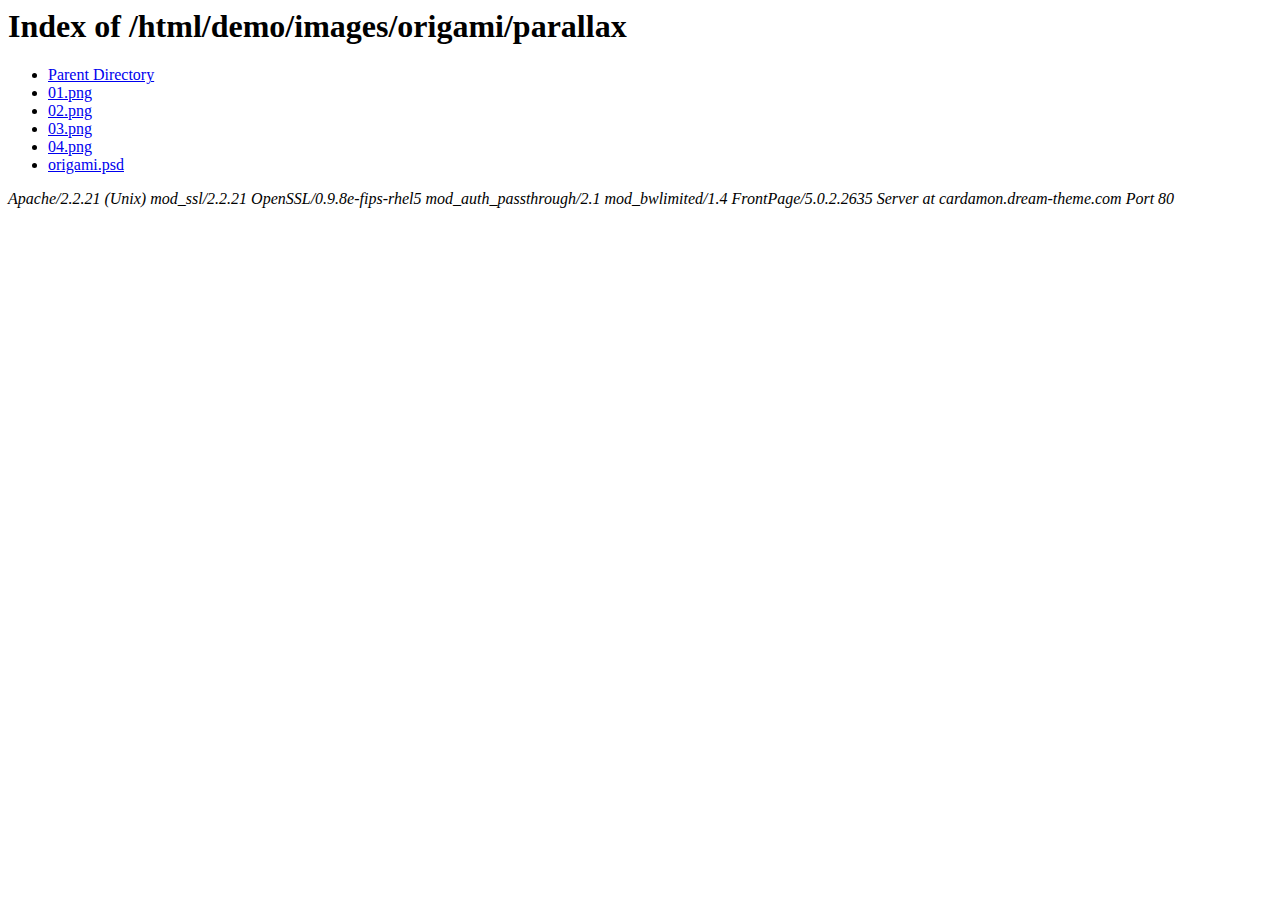
<file: OttomanStone/images/origami/parallax/index.html>
<!DOCTYPE HTML PUBLIC "-//W3C//DTD HTML 3.2 Final//EN">
<html>
 <head>
  <title>Index of /html/demo/images/origami/parallax</title>
 <meta charset="UTF-8"></head>
 <body>
<h1>Index of /html/demo/images/origami/parallax</h1>
<ul><li><a href="../index.html"> Parent Directory</a></li>
<li><a href="./01.png"> 01.png</a></li>
<li><a href="./02.png"> 02.png</a></li>
<li><a href="./03.png"> 03.png</a></li>
<li><a href="./04.png"> 04.png</a></li>
<li><a href="./origami.psd"> origami.psd</a></li>
</ul>
<address>Apache/2.2.21 (Unix) mod_ssl/2.2.21 OpenSSL/0.9.8e-fips-rhel5 mod_auth_passthrough/2.1 mod_bwlimited/1.4 FrontPage/5.0.2.2635 Server at cardamon.dream-theme.com Port 80</address>
</body></html>
</file>
